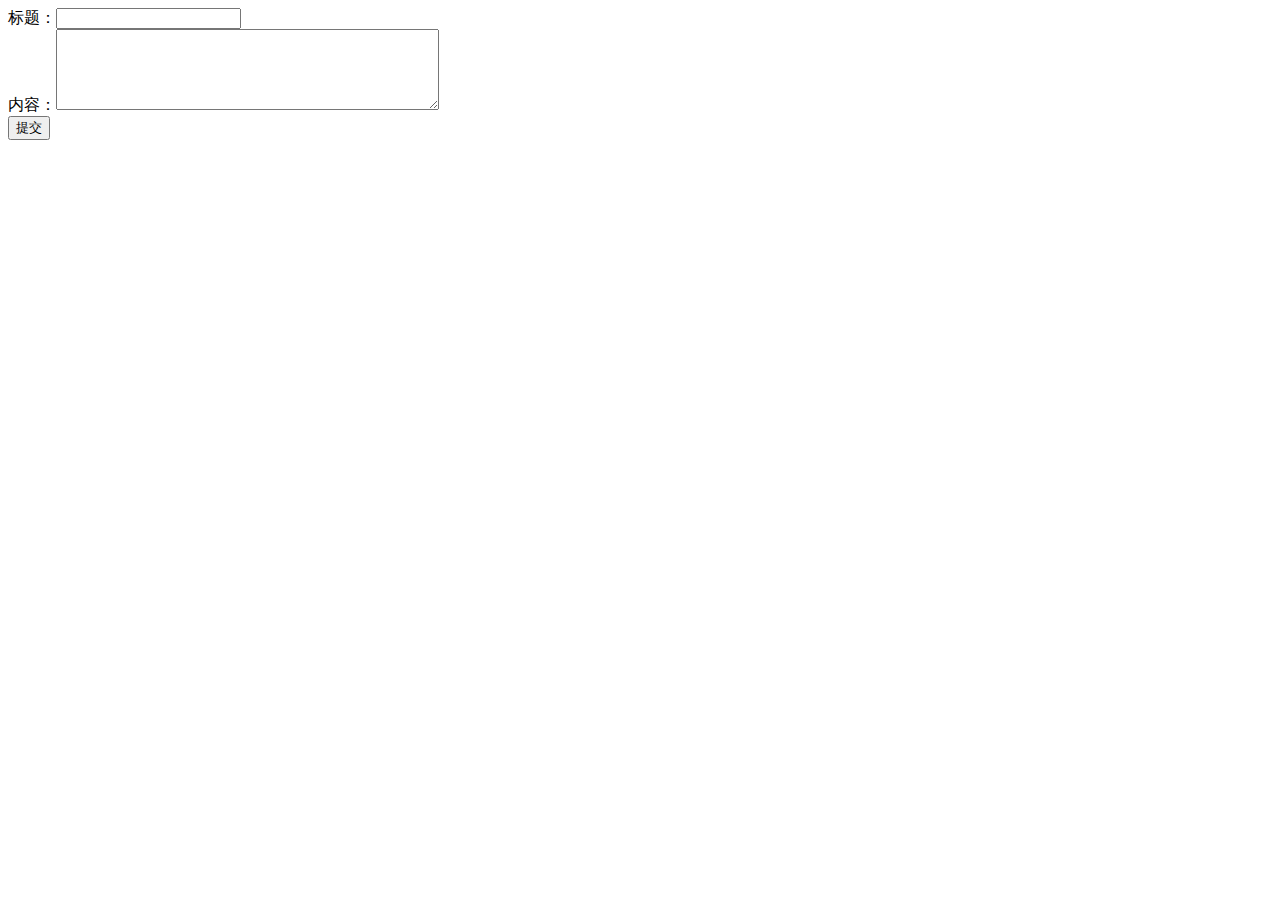
<file: app/Tpl/index/add.html>
<html>
 <head>
   <title></title>
 

<meta http-equiv="Content-Type" content="text/html; charset=utf-8" />
 </head>
 <body>
<FORM method="post" action="__URL__/insert">
标题：<INPUT type="text" name="title"><br/>
内容：<TEXTAREA name="content" rows="5" cols="45"></TEXTAREA><br/>
 <INPUT type="submit" value="提交">
 </FORM>
 </body>
 </html>
</file>
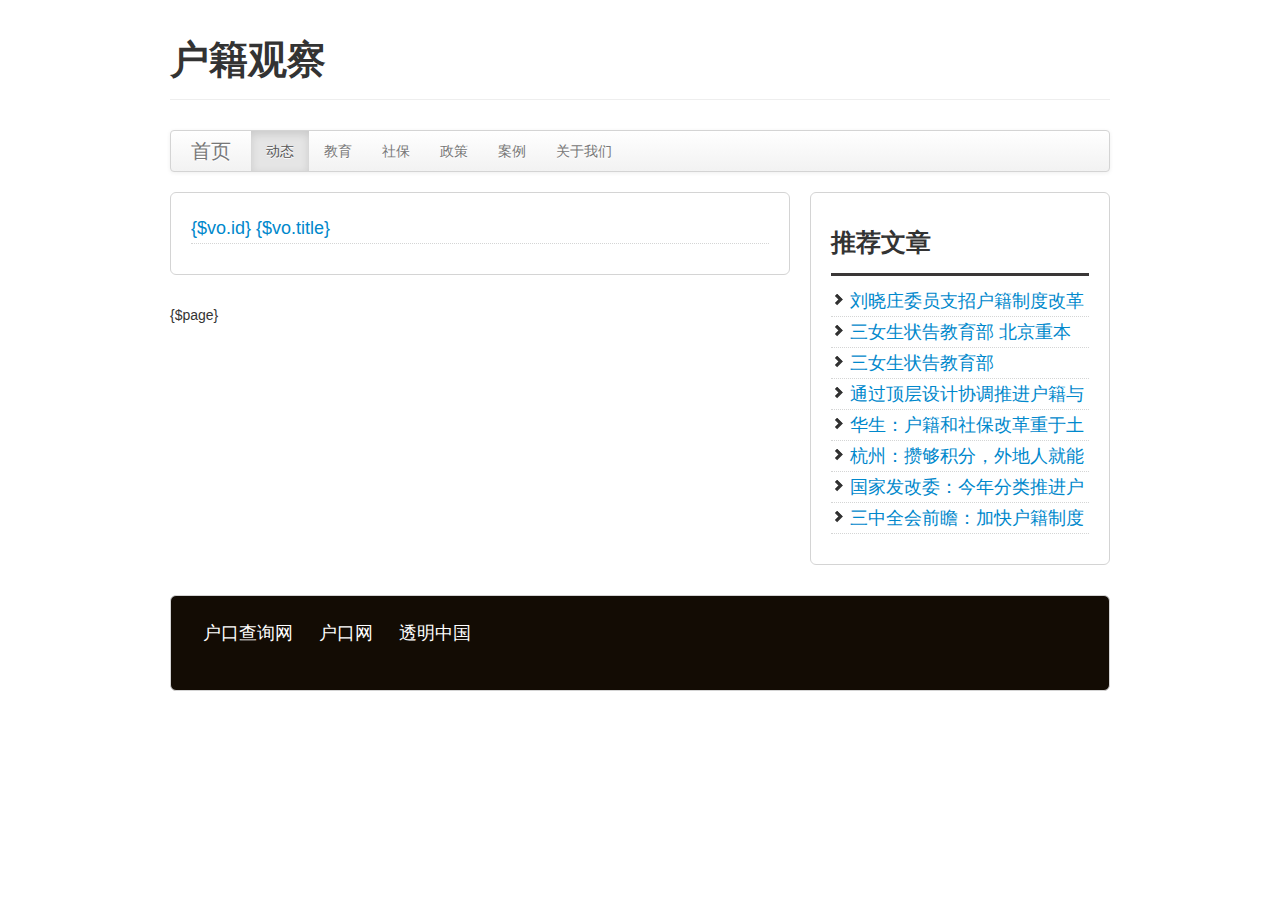
<file: app/Tpl/index/nlist.html>
﻿<!DOCTYPE html>
<html lang="en">
<head>
<link href="/app/bootstrap/css/bootstrap.min.css" rel="stylesheet" media="screen">
<script src="/app/bootstrap/js/jquery.min.js"></script>
<script src="/app/bootstrap/js/bootstrap.min.js"></script>
<title>户籍观察</title>
<style>
.unstyled li{border-bottom: #d4d5d5 dotted 1px;height: 30px;overflow: hidden; }
.unstyled li:hover{color:#fff; background:#000;}
.unstyled li a:hover{color:#fff; background:#000;text-decoration: none;  }
.border_h3{
height: 3px;
background: #3A3737;
width: 100%;
margin-bottom:10px;
}
</style>
</head>
﻿﻿<body>
 <div class="container">
<div class="row">
<div class="span12">
<div class="page-header">
  <h1>户籍观察 <small</small></h1>
  
</div>
<div class="navbar">
  <div class="navbar-inner">
    <a class="brand" href="index.htm">首页</a>
    <ul class="nav">
  <li class="active"><a href="list1.htm">动态</a></li><li><a href="list2.htm">教育</a></li><li><a href="list3.htm">社保</a></li><li><a href="list4.htm">政策</a></li><li><a href="list5.htm">案例</a></li>	
	  <li><a href="#myModal"  data-toggle="modal">关于我们</a></li>
    </ul>
  </div>
</div>

</div>


<div class="span8">

 <div class="hero-unit">
  
  <ul class="unstyled ">   
		 <volist name="list" id="vo">
  <li ><a href="/app/index.php/Index/showview/{$vo.cid}/{$vo.id}" data="">{$vo.id}  {$vo.title} </a> <p><small></small></p></li>

 </volist>
		
		</ul>


</div>  
<div class="pagination">

 <div class="result page">{$page}</div>
  <ul>
      
  </ul>
</div>



</div>


  <div class="span4">
      <div class="hero-unit">
   <h3>推荐文章</h3>
  <div class="border_h3"></div>
  <ul class="unstyled ">
    <li ><i class="  icon-chevron-right"></i>  <a href="show.php?s=31,1">刘晓庄委员支招户籍制度改革</a></li><li ><i class="  icon-chevron-right"></i>  <a href="show.php?s=34,1">三女生状告教育部 北京重本线山东念专科</a></li><li ><i class="  icon-chevron-right"></i>  <a href="show.php?s=35,1">三女生状告教育部</a></li><li ><i class="  icon-chevron-right"></i>  <a href="show.php?s=40,1">通过顶层设计协调推进户籍与社保改革</a></li><li ><i class="  icon-chevron-right"></i>  <a href="show.php?s=42,1">华生：户籍和社保改革重于土地改革</a></li><li ><i class="  icon-chevron-right"></i>  <a href="show.php?s=48,1">杭州：攒够积分，外地人就能落户</a></li><li ><i class="  icon-chevron-right"></i>  <a href="show.php?s=56,1">国家发改委：今年分类推进户籍制度改革</a></li><li ><i class="  icon-chevron-right"></i>  <a href="show.php?s=60,1">三中全会前瞻：加快户籍制度改革 实施“三步走”战略</a></li>  
</ul>
   </div>
  
  </div>
  
  <div class="clearfix"></div> 
  
 
  
<div class="span12">
<div class="footer hero-unit">
<ul class="nav nav-pills">
      
  <li ><a href="http://www.hujizhidu.com">户口查询网</a></li><li ><a href="http://www.hukouwang.com">户口网</a></li><li ><a href="http://www.ogichina.org01301.pdf">透明中国</a></li>  
</ul></div>
</div>

 <!--about-->
<div id="myModal" class="modal hide fade" tabindex="-1" role="dialog" aria-labelledby="myModalLabel" aria-hidden="true">
  <div class="modal-header">
    <button type="button" class="close" data-dismiss="modal" aria-hidden="true">×</button>
    <h3 id="myModalLabel">关于我们</h3>
  </div>
  <div class="modal-body">
   <p>选举是善治和良政的基础，确保施政目标符合民意，约束权力不被滥用。但只有公正的选举才能达到这些目的。</p>
   <p>选举观察是一种对选举本身进行监督和评估的机制，以确保选举的公正和依法进行。</p>
   <p>在国际社会中，选举观察已经形成一套完整的规范，并得到了长期的实践运用，在中国，选举观察还处于起步阶段。</p>
   <p>中国选举观察（www.chinaelect.org）旨在倡导国际先进的选举规范和技术，促进国内选举环境的改善，推动选举法律的改革和完善。</p>
   <p>目前，中国基层人大代表和村民（居民）委员会的选举是选民能够直接参与的，若您愿意成为选举观察员，或对更广泛的选举议题、选举实践有自己的见解，欢迎联系我们。</p>
   <p>联系方式：election.china@gmail.com</p>
   
   <h3>About Us</h3>
   <p>Election is the basis of democracy and good governance. It ensures the public policy objectives compliant with popular will, and limits political powers not to be abused. However, only free and fair elections can achieve these goals.</p>
   <p>Election observation is a kind of mechanism for monitoring and evaluating elections, to ensure fare and legitimate elections.</p>
   <p>Internationally, election observation has formed a complete set of norms and get a long-term practical application. But in China, election observation is still in its infancy.</p>
   <p>China Election Obersavation (www.chinaelect.org) aims to initiate the internationally advanced election norms and technology, to promote the improvement of the domestic election environment , and to push forward the reform of electoral laws in China.</p>
  <p>We recruit and train election observers in the elections of China’s local People’s Congresses and villagers (residents) committees.</p>
  <p>We welcome other related organizations to contact us and cooperate.</p>
  <p>Contact us：election.china@gmail.com</p>

  </div>
  <div class="modal-footer">
    <button class="btn" data-dismiss="modal" aria-hidden="true">关闭</button>
   
  </div>
</div> 
 <!--about--> 
<!--row--> </div>
<!--container--> </div>
</body>
</html>
</file>
